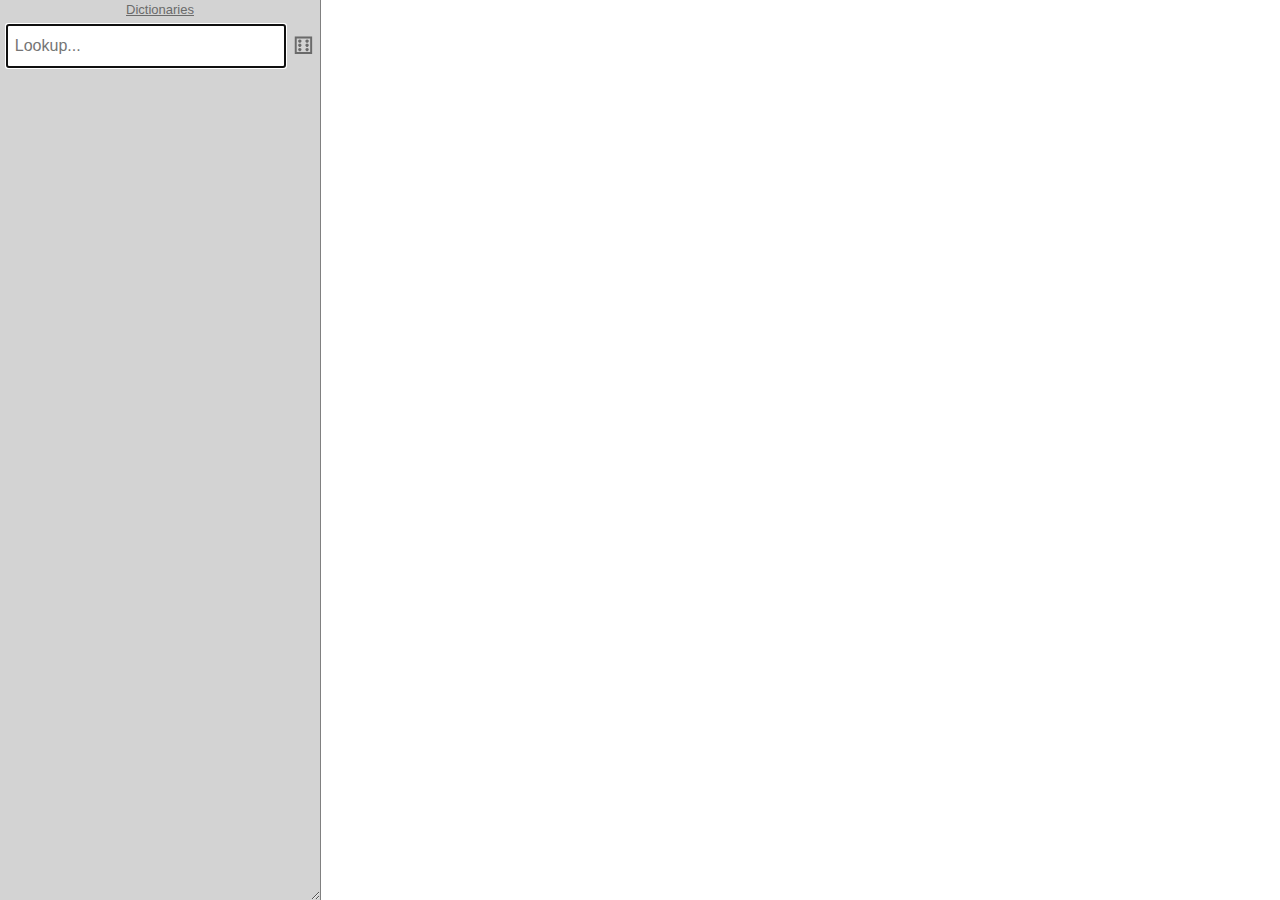
<file: webpage/index.html>
<!DOCTYPE html>
<html>
    <meta charset="utf-8" />
    <head>
        <title>Slobber Proxy</title>
        <link rel="stylesheet" type="text/css" href="style.css"/>
        <link rel="icon" type="image/x-icon" href="favicon.ico">
    </head>
    <body class="horizontal">
        <div id="lookup-container" class="vertical">
            <div id="top-link-container" align="center">
                <a id="dict-link" href="#">Dictionaries</a>
            </div>
            <div id="word-container" class="horizontal">
                <input
                    id="word"
                    name="word"
                    placeholder="Lookup..."
                    type="search"
                    autocomplete="off"
                    autofocus
                />
                <a id="random-link" href="#">⚅</a>
            </div>
            <div id="lookup-result"></div>
        </div>

        <div id="content-container" class="vertical">
            <div id="content-header" class="horizontal">
                <span id="header-title"></span>
            </div>
            <iframe id="content" name="content" class="vertical"></iframe>
        </div>

        <script type="text/javascript" src="./script.js"></script>

    </body>
</html>
</file>
<file: webpage/style.css>
/* #lookup-container {
    background-color: #d3d3d3;
}

#content-header {
    background-color: #d3d3d3; */




body {
    position: absolute;
    top: 0;
    bottom: 0;
    left: 0;
    right: 0;
    margin: 0;
    padding: 0;
    font-family: sans-serif;
}

.horizontal {
    display: flex;
    width: 100%;
    flex-direction: row;
}

.vertical {
    display: flex;
    height: 100%;
    flex-direction: column;
}

#top-link-container {
    flex-shrink: 0;
    flex-grow: 0;
}

#word-container {
    width: 100%;
    flex-shrink: 0;
    flex-grow: 0;
}

#dict-link {
    font-size: small;
    color: #6a6a6a;
    line-height: 1rem;
}

#random-link {
    font-size: x-large;
    color: #6a6a6a;
    text-decoration: none;
    line-height: 3.5rem;
    flex-grow: 0;
    flex-shrink: 0;
    margin-right: 0.4rem;
}

#lookup-container {
    width: 25%;
    height: 100%;
    overflow: hidden;
    border-right: thin solid gray;
    background: lightgray;
    resize: horizontal;
    flex-grow: 0;
    flex-shrink: 0;
}

#word {
    flex-shrink: 1;
    flex-grow: 1;
    font-size: medium;
    width: 100%;
    margin: 0.4rem;
    padding: 0.4rem;
}

#header-title {
    flex: 1;
    font-weight: bold;
    margin: 0.4rem;
    margin-top: 0.6rem;
}

#dictionary-style {
    margin-right: 0.4rem;
    margin-left: 0.4rem;
    padding: 0.4rem;
}

#content-header {
    font-size: 130%;
    border-bottom: thin solid gray;
    background: lightgray;
    display: none;
}

#content {
    border: 0;
    width: 100%;
}

#content-container {
    flex: 1;
}

#lookup-result {
    overflow-x: auto;
    overflow-y: auto;
    position: relative;
    bottom: 0;
    padding-left: 0.2rem;
    padding-right: 0.2rem;
    padding-top: 0.5rem;
    padding-bottom: 0.5rem;
}

ul {
    list-style-type: none;
    margin: 0;
    padding: 0;
}

li {
    margin-left: 0.5rem;
    margin-right: 0.5rem;
}

li a {
    text-decoration: none;
    padding: 0.5rem;
    padding-top: 0.6rem;
    padding-bottom: 0.6rem;
    margin-left: -0.5rem;
    color: #3a3a3a;
    width: 100%;
    display: inline-block;
    position: relative;
    vertical-align: middle;
}

li a:hover {
    background: darkgray;
}

.whos-next-status-label-up {
    color: darkgreen;
}

.whos-next-status-label-not_here {
    color: red;
}
</file>
